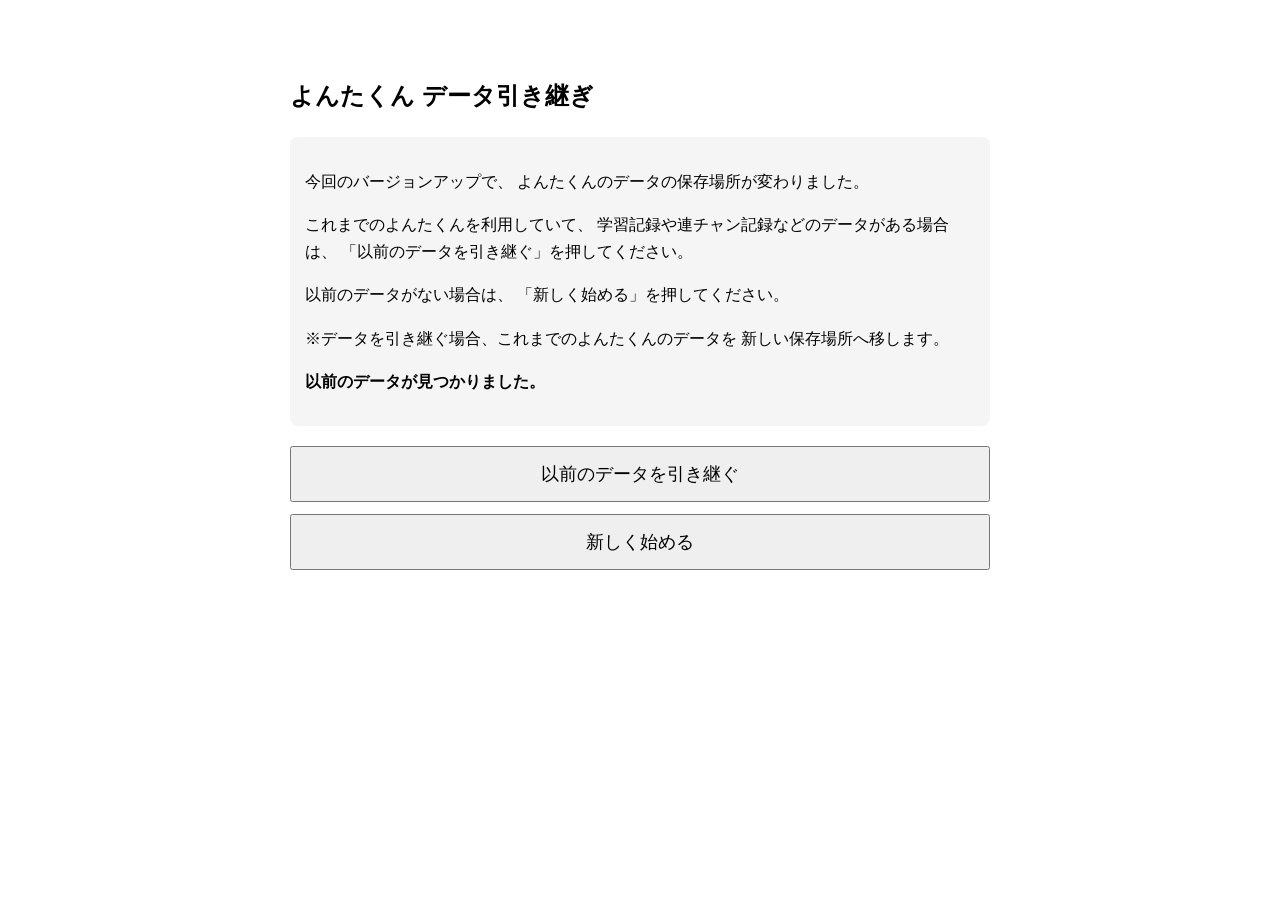
<file: migration-test.html>
<!DOCTYPE html>
<html lang="ja">
<head>
  <meta charset="UTF-8">
  <meta name="viewport" content="width=device-width, initial-scale=1.0">

  <title>よんたくん データ引き継ぎ</title>

  <style>
    body {
      font-family: sans-serif;
      max-width: 700px;
      margin: 40px auto;
      padding: 20px;
      line-height: 1.7;
    }

    h1 {
      font-size: 24px;
    }

    .box {
      background: #f5f5f5;
      padding: 15px;
      margin: 20px 0;
      border-radius: 8px;
    }

    button {
      display: block;
      width: 100%;
      font-size: 18px;
      padding: 14px 20px;
      margin: 12px 0;
      cursor: pointer;
    }

    #status {
      font-weight: bold;
    }
  </style>
</head>

<body>

  <h1>よんたくん データ引き継ぎ</h1>

  <div class="box">

    <p>
      今回のバージョンアップで、
      よんたくんのデータの保存場所が変わりました。
    </p>

    <p>
      これまでのよんたくんを利用していて、
      学習記録や連チャン記録などのデータがある場合は、
      「以前のデータを引き継ぐ」を押してください。
    </p>

    <p>
      以前のデータがない場合は、
      「新しく始める」を押してください。
    </p>

    <p>
      ※データを引き継ぐ場合、これまでのよんたくんのデータを
      新しい保存場所へ移します。
    </p>

    <p id="status">
      データを確認しています...
    </p>

  </div>

  <button id="migrationButton" disabled>
    以前のデータを引き継ぐ
  </button>

  <button id="skipButton">
    新しく始める
  </button>

  <script>

    // 移行対象のlocalStorageキー
    const STORAGE_KEYS = [
      "english-study-app-v1",
      "weakQuestions",
      "stars",
      "records",
      "todayRecord",
      "soundVolume"
    ];


    const status =
      document.getElementById("status");

    const migrationButton =
      document.getElementById("migrationButton");

    const skipButton =
      document.getElementById("skipButton");


    // Chrome側にデータがあるか確認する
    function checkData() {

      let foundCount = 0;

      STORAGE_KEYS.forEach(function(key) {

        const data =
          localStorage.getItem(key);

        if (data !== null) {
          foundCount++;
        }

      });


      if (foundCount > 0) {

        status.textContent =
          "以前のデータが見つかりました。";

        migrationButton.disabled = false;

      } else {

        status.textContent =
          "以前のデータは見つかりませんでした。";

        migrationButton.disabled = true;
      }
    }


    // 以前のデータをAndroidへ送る
    migrationButton.addEventListener(
      "click",
      function() {

        const migrationData = {};


        STORAGE_KEYS.forEach(function(key) {

          const data =
            localStorage.getItem(key);

          if (data !== null) {
            migrationData[key] = data;
          }

        });


        const jsonData =
          JSON.stringify(migrationData);

        const encodedData =
          encodeURIComponent(jsonData);


        const migrationUrl =
          "yontakun://migration?data=" +
          encodedData;


        window.location.href =
          migrationUrl;
      }
    );


    // 新しく始める
    skipButton.addEventListener(
      "click",
      function() {

        window.location.href =
          "yontakun://migration?skip=true";

      }
    );


    // ページを開いたときに確認
    checkData();

  </script>

</body>
</html>
</file>
